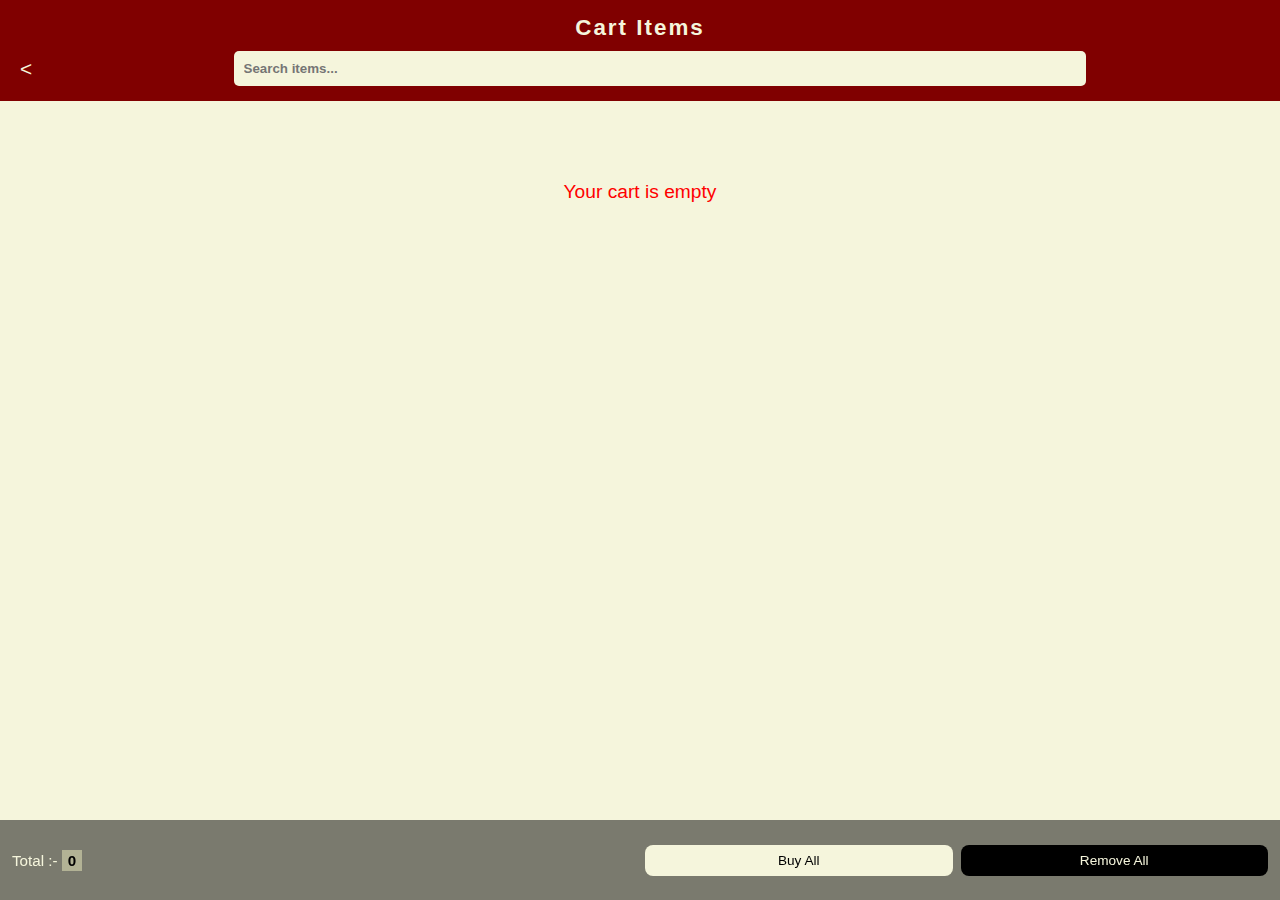
<file: cart.html>
<!DOCTYPE html>
<html lang="en">
<head>
  <meta charset="UTF-8">
  <meta name="viewport" content="width=device-width, initial-scale=1.0">
  <link rel="stylesheet" href="style.css">
  <title>Document</title>
</head>
<body>
  <div class="header">
    <div class="logo">Cart Items</div>
    <div class="inputcontainer">
      <a href="index.html" id="navbtn"><</a>
      <input type="text" placeholder="Search items..." id="cartInput">
    </div>
  </div>
  <div class="cartcontainer">
  <!-- added items to cart using js dynamically -->
  </div>
  <div class="cartFooter">
    <div class="totalPrice">Total :- <b>0</b></div>
    <div class="footerbtns">
      <button class="cartBuy">Buy All</button>
      <button class="cartRemove" onclick="removeItems()">Remove All</button>
    </div>
  </div>
  <script src="script.js"></script>
</body>
</html>
</file>
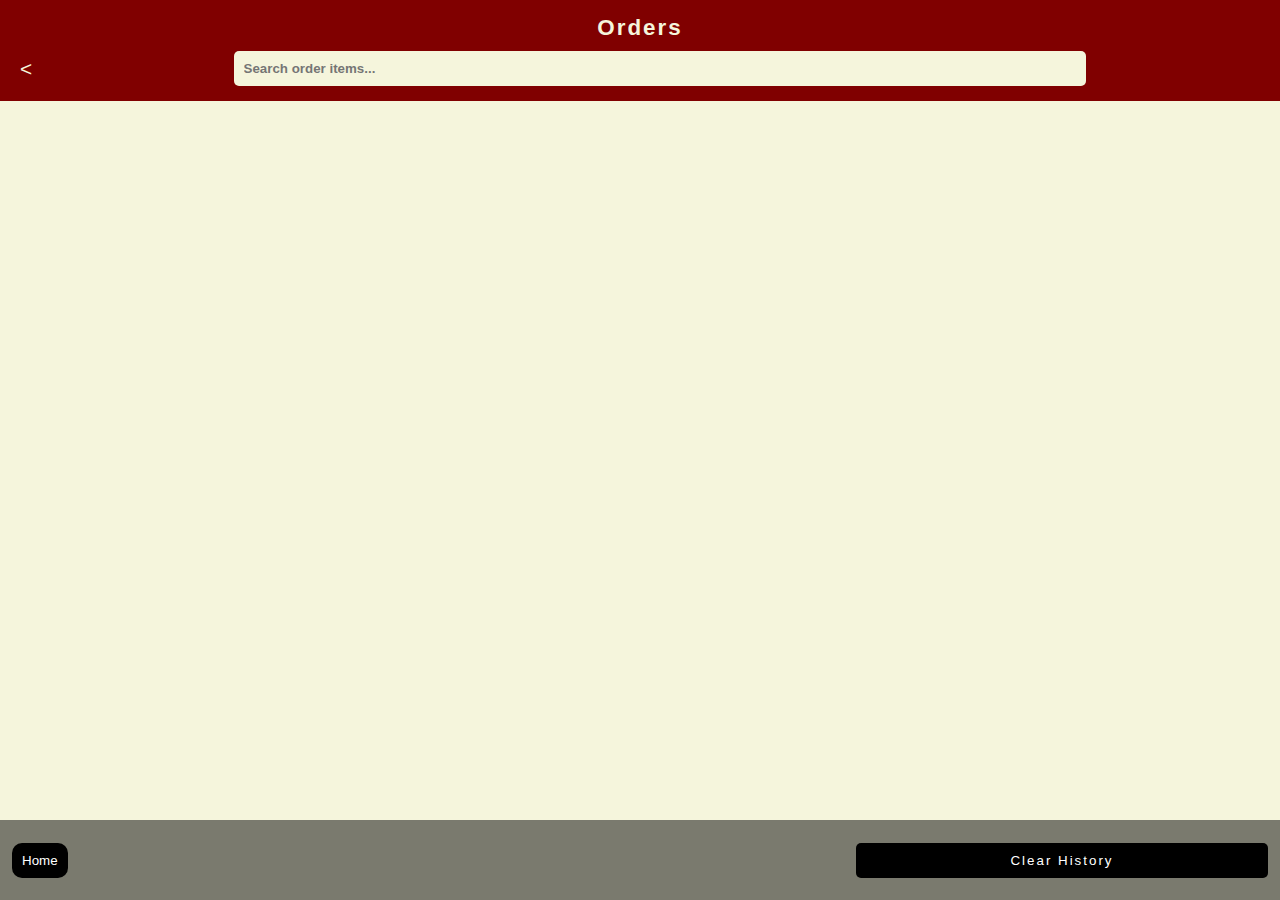
<file: orders.html>
<!DOCTYPE html>
<html lang="en">
<head>
    <meta charset="UTF-8">
    <meta name="viewport" content="width=device-width, initial-scale=1.0">
    <link rel="stylesheet" href="style.css">
    <title>Orders</title>
</head>
<body>
     <div class="header">
    <div class="logo">Orders</div>
    <div class="inputcontainer">
      <a href="index.html"><</a>
      <input type="text" placeholder="Search order items..." id="orderInput">
    </div>
  </div>
  <div class="ordersContainer">
    <!-- generated js dynamically -->
</div>
<div class="ordersFooter">
  <a href="index.html"><button>Home</button></a>
  <button class="orderHistory" onclick="clearOrders()">Clear History</button>
</div>
<script src="script.js"></script>
</body>
</html>
</file>
<file: style.css>
/* ================= RESET ================= */
*{
  margin:0;
  padding:0;
  box-sizing:border-box;
}

body{
  background:beige;
  font-family:Arial, Helvetica, sans-serif;
}

body::-webkit-scrollbar{
  display:none;
}

/* ================= HEADER ================= */
.header{
  width:100%;
  background:maroon;
  padding:15px;
  position:sticky;
  /* top:-35px; */
  z-index:100;
  align-items: center;
  transition:all .4s ease;
}
.header.shrink{
  -webkit-backdrop-filter: blur(10px);
  backdrop-filter: blur(10px);
  transition:all .5s ease;
  position:sticky;
  background:rgba(0,0,0,0.5);

}
.header a{
  text-align: end;
  font-size:1.3rem;
  text-decoration: none;
  background:transparent;
  border:none;
  color:beige;
  position: absolute;
  left:0;
  padding:10px;
  margin-right:10px;
  cursor:pointer;
}
.logo{
  text-align:center;
  font-size:1.4rem;
  color:beige;
  font-weight:bold;
  letter-spacing:2px;
}
.inputcontainer{
  display:flex;
  gap:10px;
  align-items: center;
  justify-content:center;
  margin-top:10px;
}

.inputcontainer input{
  flex:.7;
  padding:10px;
  border:none;
  outline:none;
  margin-left:20px;
  background:beige;
  /* transition:all 1s ease; */
  border-radius:5px;
  font-weight:bold;
}
.inputcontainer input.shrink{
    border:1px solid white;
    transition:all .5s ease;
    color:white;
    background:rgba(0,0,0,0.5);
}
/* CART ICON */
.carticon{
  font-size:1.5rem;
  color:beige;
  position:relative;
  cursor:pointer;
}

.productCount{
  position:absolute;
  top:-8px;
  right:-10px;
  width:20px;
  height:20px;
  background:black;
  color:beige;
  font-size:.75rem;
  border-radius:50%;
  display:flex;
  align-items:center;
  justify-content:center;
}

/* ================= INDEX PRODUCTS ================= */
.productContainer{
  padding:15px;
  padding-bottom: 120px;
  display:grid;
  grid-template-columns:repeat(2,1fr); /* mobile = 2 */
  gap:15px;
}

.product{
  padding:15px;
  border-radius:10px;
  box-shadow:0 0 8px rgba(0,0,0,.6);
  display:flex;
  flex-direction:column;
  gap:8px;
}

.image{
  width:90px;
  height:90px;
  margin:auto;
  border:1px solid maroon;
  border-radius:8px;
  overflow:hidden;
}

.image img{
  width:100%;
  height:100%;
  padding:4px;
  transition:.4s ease;
}

/* hover only for desktop */
@media (hover:hover){
  .product:hover .image img{
    transform:scale(1.25) rotate(6deg);
  }
}

.productDetails{
  display:flex;
  justify-content:space-between;
  font-size:.9rem;
}

.productDetails p:last-child{
  background:#b2b295;
  padding:2px 6px;
}

.productbtns{
  display:grid;
  grid-template-columns:1fr 1fr;
  gap:8px;
}

.productbtns button{
  padding:8px;
  border:none;
  border-radius:8px;
  cursor:pointer;
  font-size:.85rem;
  white-space:nowrap;     
  overflow:hidden;
  text-overflow:ellipsis;
}

.productbtns button:first-child{
  background:maroon;
  color:beige;
}

.productbtns button:last-child{
  background:black;
  color:beige;
}

/* Product Footer */
.productFooter{
  width:100%;
  height:80px;
  background:rgba(0,0,0,0.5);
  -webkit-backdrop-filter: blur(10px);
  display: flex;
  justify-content: space-between;
  padding:20px;
  align-items: center;
  backdrop-filter: blur(10px);
  position: fixed;
  bottom: 0;
}

.productFooter button{
  padding:10px;
  border-radius:10px;
  background:black;
  color:white;
  border:none;
  cursor: pointer;
}
.productFooter .file{
  padding:20px;
  background:transparent;
  border:1px solid;
  border-radius:50%;
  cursor: pointer;
}
.productFooter .file i{
  color:white;
  font-weight:2rem;
}
.productFooter button:hover{
  opacity:0.6;
}
/* ================= CART PAGE ================= */

/* MOBILE : ONE ITEM */
.cartcontainer{
  padding:15px;
  display:grid;
  grid-template-columns:1fr;
  gap:10px;
  padding-bottom:120px;
}
.cartItem{
  padding:12px;
  border-radius:10px;
  box-shadow:0 0 8px rgba(0,0,0,.6);
  display:grid;
  grid-template-columns:1fr 1fr 1fr;
  grid-template-rows: auto auto;
  gap:10px;
  align-items:center;
  transition:all 1s ease;
}
.cartItem.remove{
  height:0px;
  opacity:0.3;
  transform:translateX(-1500px);
}
.cartImage img{
  width:80px;
  height:80px;
  padding:5px;
  border:2px solid maroon;
  border-radius:6px;
}
/* NAME + PRICE SIDE BY SIDE */
.cartItemName{
  font-weight:bold;
  font-size:.95rem;
}

.cartItemPrice{
  background:#b2b295;
  padding:4px 6px;
  border-radius:6px;
  font-size:.85rem;
  width:fit-content;
}

.cartBtns{
  display:flex;
  gap:6px;
  grid-column: 1;
  grid-row:2;
}

.cartBtns span{
  padding:4px 8px;
  background:beige;
  box-shadow:0 0 5px rgba(0,0,0,.6);
}

.cartBtns button{
  padding:5px 10px;
  border:none;
  border-radius:4px;
  cursor:pointer;
}

.cartBtns button:first-child{
  background:red;
  color:white;
}

.cartBtns button:last-child{
  background:seagreen;
  color:white;
}

.cartItem button.remove{
  padding:6px 10px;
  border:none;
  border-radius:6px;
  background:red;
  color:white;
  cursor:pointer;
  font-size:.8rem;
}

/* ================= CART FOOTER ================= */
.cartFooter{
  position:fixed;
  bottom:0;
  width:100%;
  align-items: center;
  background:rgba(0,0,0,0.5);
  height:80px;
  -webkit-backdrop-filter: blur(10px);
  backdrop-filter: blur(10px);
  padding:12px;
  display:grid;
  grid-template-columns:1fr 1fr;
  gap:10px;
}

.totalPrice{
  color:beige;
  font-size:.95rem;
}

.totalPrice b{
  background:#b2b295;
  color:black;
  padding:2px 6px;
}

.footerbtns{
  display:grid;
  grid-template-columns:1fr 1fr;
  gap:8px;
}

.footerbtns button{
  padding:8px;
  border:none;
  border-radius:8px;
  cursor:pointer;
  font-size:.85rem;
}

.cartBuy{
  background:beige;
}

.cartRemove{
  background:black;
  color:beige;
}

/* EMPTY CART */
.cartE1{
  grid-column:1 / -1;
  text-align:center;
  color:red;
  font-size:1.2rem;
  animation:float 1s infinite alternate;
}

@keyframes float{
  from{transform:translateY(4px)}
  to{transform:translateY(-6px)}
}

  /* ================= ORDERS CONTAINER RESPONSIVE ================= */

/* MOBILE FIRST */
.ordersContainer{
  display: grid;
  grid-template-columns: 1fr;
  gap: 15px;
  margin-top: 0px;
  margin-bottom:150px;
  width: 100%;
  max-width: 100%;
  margin-left: auto;
  margin-right: auto;
}

/* ORDER ITEM */
.ordersContainer .orderItem{
  display: grid;
  grid-template-columns: 1fr 1fr 1fr;
  grid-template-rows: auto auto auto;
  gap: 10px;

  width: 100%;
  padding: 15px;
  border-radius: 10px;
  box-shadow: 0 0 10px rgba(0,0,0,.6);
  align-items: center;
}

/* IMAGE */
.orderItem img{
  width:60px;
  height:60px;
  padding: 4px;
  border-radius: 10px;
  grid-column: 1 / -1;
  grid-row:2;
  border: 1px solid;
}

/* TEXT POSITIONS */
.ordersContainer .orderItem .orderName{
  grid-column: 1;
  font-weight: bold;
}

.ordersContainer .orderItem .orderPrice{
  grid-column: 1;
  background: #b2b295;
  text-align: center;
  letter-spacing: 1px;
  font-size: .9rem;
}

.ordersContainer .orderItem .status{
  grid-column:2 / -1;
  grid-row:2;
}

.ordersContainer .orderItem .ordered{
  font-weight: bold;
  text-align: center;
  margin-left:5px;
  transition:all .5s ease;
}
.ordersContainer .orderItem .navBtn{
 font-size:1rem;
 margin-top:0px;
 color:#898181;
 font-weight: bold;
 border-radius:50%;
 padding:4px;

 cursor: pointer;
 margin-left:20px;
}
.ordersContainer .orderItem .orderDate{
  grid-column: 2 / -1;
  font-size: .65rem;
  text-align: center;
  background:seagreen;
  letter-spacing: 2px;
  font-size:.8rem;
  color:white;
  /* opacity: .8; */
}
.orderItem.remove{
  opacity:0;
  transform:translateX(-120%) translateY(-150px);
  transition: all .6s ease;
}
.ordersFooter{
  position:fixed;
  bottom:0;
  width:100%;
  align-items: center;
  background:rgba(0,0,0,0.5);
  height:80px;
  -webkit-backdrop-filter: blur(10px);
  backdrop-filter: blur(10px);
  padding:12px;
  display:grid;
  grid-template-columns:1fr 1fr  1fr;
  gap:10px;
}
.ordersFooter a button{
  padding:10px;
  border:none;
  background:black;
  color:white;
  border-radius:10px;
  cursor: pointer;
}
.ordersFooter .orderHistory{
  grid-column: 3;
  padding:10px;
  border-radius:5px;
  background:black;
  cursor: pointer;
  border:none;
  color:white;
  letter-spacing:2px;
}
/* ================= DESKTOP / LAPTOP ================= */
@media (min-width:900px){


  .header{
  width:100%;
  background:maroon;
  padding:15px;
  position:sticky;
  top:-30px;
  z-index:100;
  align-items: center;
  transition:all .4s ease;
}

  .inputcontainer{
    margin-top:10px;
    margin-left:20px;
  }
  .inputcontainer a{
    padding:20px;
   
  }

  /* index products */
  .productContainer{
    grid-template-columns:repeat(4,1fr);
    padding:30px;
    margin-top:50px;
  }

  /* cart products */
  .cartcontainer{
    grid-template-columns:repeat(4,1fr);
    padding:30px;
    margin-top:50px;
    padding-bottom:120px;
  }
  .cartItem{
    display:flex;
    flex-direction:column;
    align-items:center;
    text-align:center;
    gap:8px;
  }

  .cartItemName,
  .cartItemPrice{
    width:100%;
    text-align:center;
  }

  .cartBtns{
    justify-content:center;
  }
}

    .ordersContainer{
    max-width: 900px;  
    margin-left: auto;
    margin-right: auto;
    padding: 30px;
    margin-top:50px;
  }

  .ordersContainer .orderItem{
    width: 100%;
  }
.status {
  display: flex;
  align-items: center;
}

.step {
  text-align: center;
}

/* Circle */
.tick {
  width: 26px;
  height: 26px;
  border: 2px solid seagreen;;
  border-radius: 50%;
  position: relative;
}

/* Tick lines */
.tick::before,
.tick::after {
  content: '';
  position: absolute;
  background: seagreen;;
  transform-origin: left;
  transform: scaleX(0);
}

/* Small line */
.tick::before {
  width: 6px;
  height: 3px;
  left: 5px;
  top: 10px;
  transform: rotate(45deg) scaleX(0);
}

/* Long line */
.tick::after {
  width: 12px;
  height: 3px;
  left: 9px;
  top:14px;
  transform: rotate(-45deg) scaleX(0);
}

/* Animate tick */
.step.active .tick::before {
  animation: tick1 .5s ease forwards;
}

.step.active .tick::after {
  animation: tick2 2s ease forwards;
}

@keyframes tick1 {
  to {
    transform: rotate(45deg) scaleX(1);
  }
}

@keyframes tick2 {
  to {
    transform: rotate(-45deg) scaleX(1);
  }
}

/* Line */
.line {
  width:100%;
  height: 3px;
  background: #ddd;
  position: relative;
  overflow: hidden;
}

.line::after {
  content: '';
  position: absolute;
  height: 100%;
  width: 0%;
  background: seagreen;
}
/* Line move */
.line.active::after {
  animation: moveLine 1.25s ease-in-out forwards;
}

@keyframes moveLine {
  to {
    width: 100%;
  }
}
</file>
